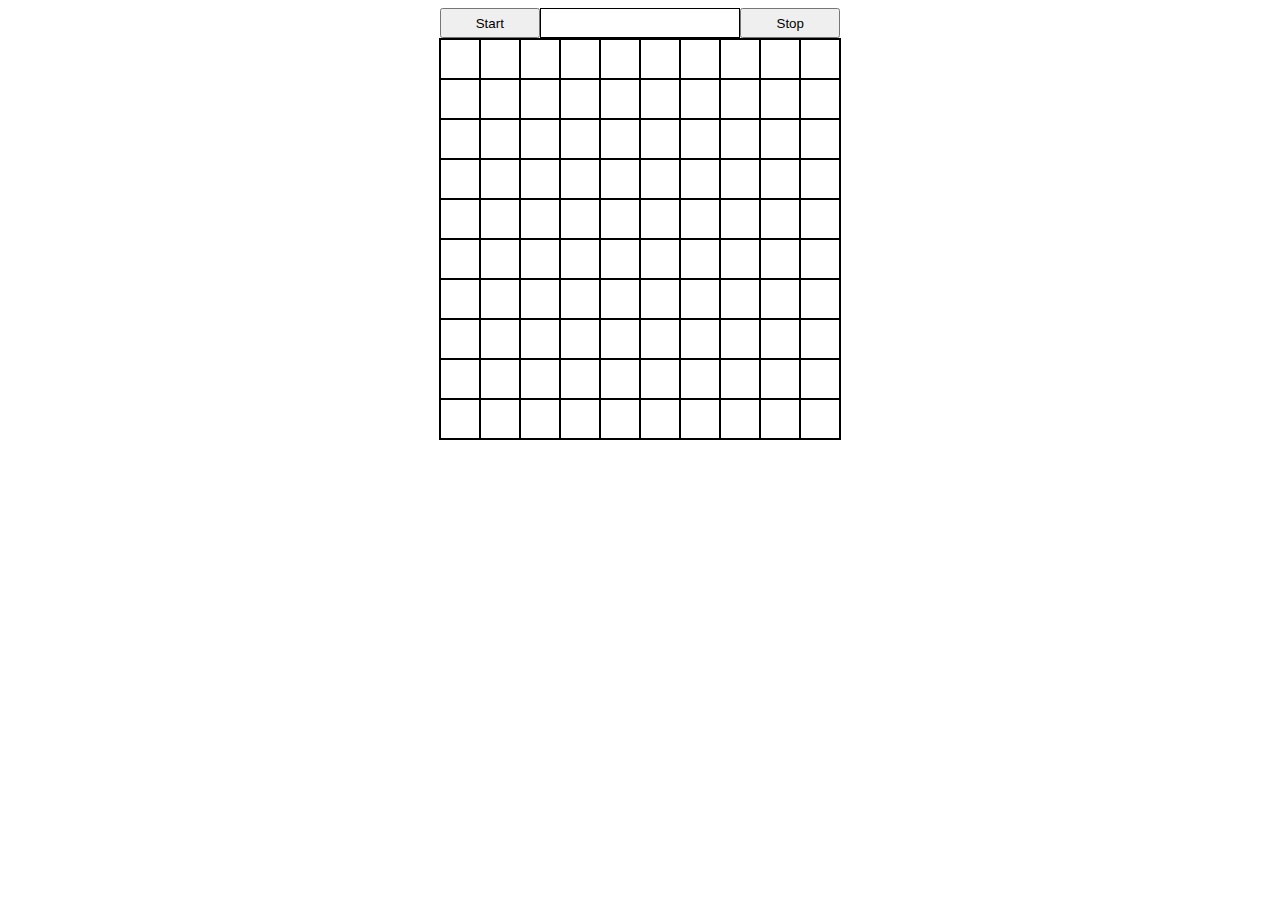
<file: 스네이크 게임 1/index.html>
<!DOCTYPE html>
<html lang="en">
<head>
    <meta charset="UTF-8">
    <meta name="viewport" content="width=device-width, initial-scale=1.0">
    <title>Snake Game</title>
    <link rel="stylesheet" href="styles.css">
</head>
<body>
    <div class="container">
        <button id="starBtn">Start</button>
        <div id="score"></div>
        <button id="stopBtn">Stop</button>
    </div>
    <div class="grid"></div>
    <script src="app.js" charset="UTF-8"></script>
</body>
</html>
</file>
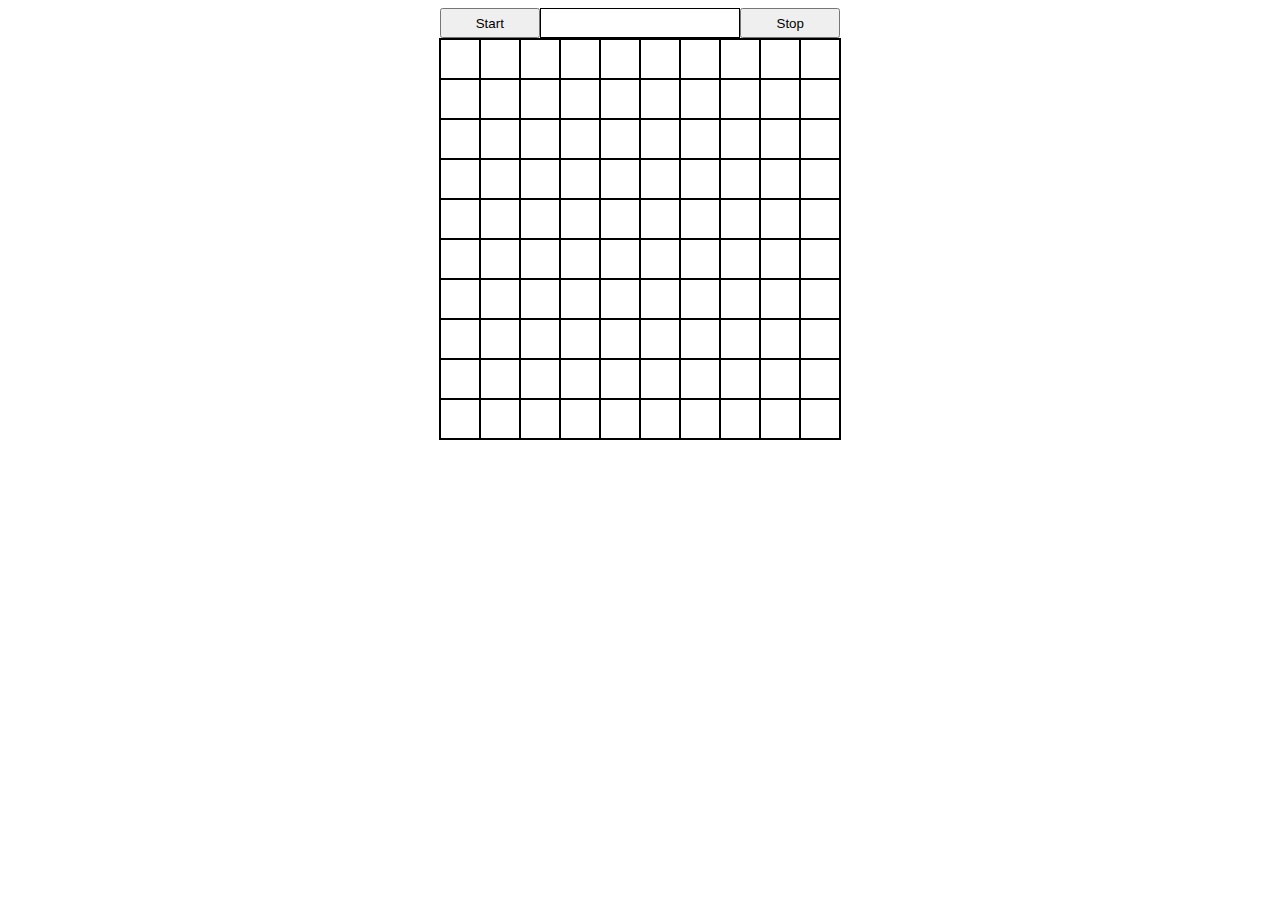
<file: 스네이크 게임2/index.html>
<!DOCTYPE html>
<html lang="en">
<head>
    <meta charset="utf-8">
    <title>SnakeGame</title>
    <link rel="stylesheet" href="style.css">
</head>
<body>
    <div class="container">
        <button id="startBtn">Start</button>
        <div id="score"></div>
        <button id="stopBtn">Stop</button>
    </div>
    <div class="grid"></div>
</body>
<script src="app.js" charset="utf-8"></script>
</html>
</file>
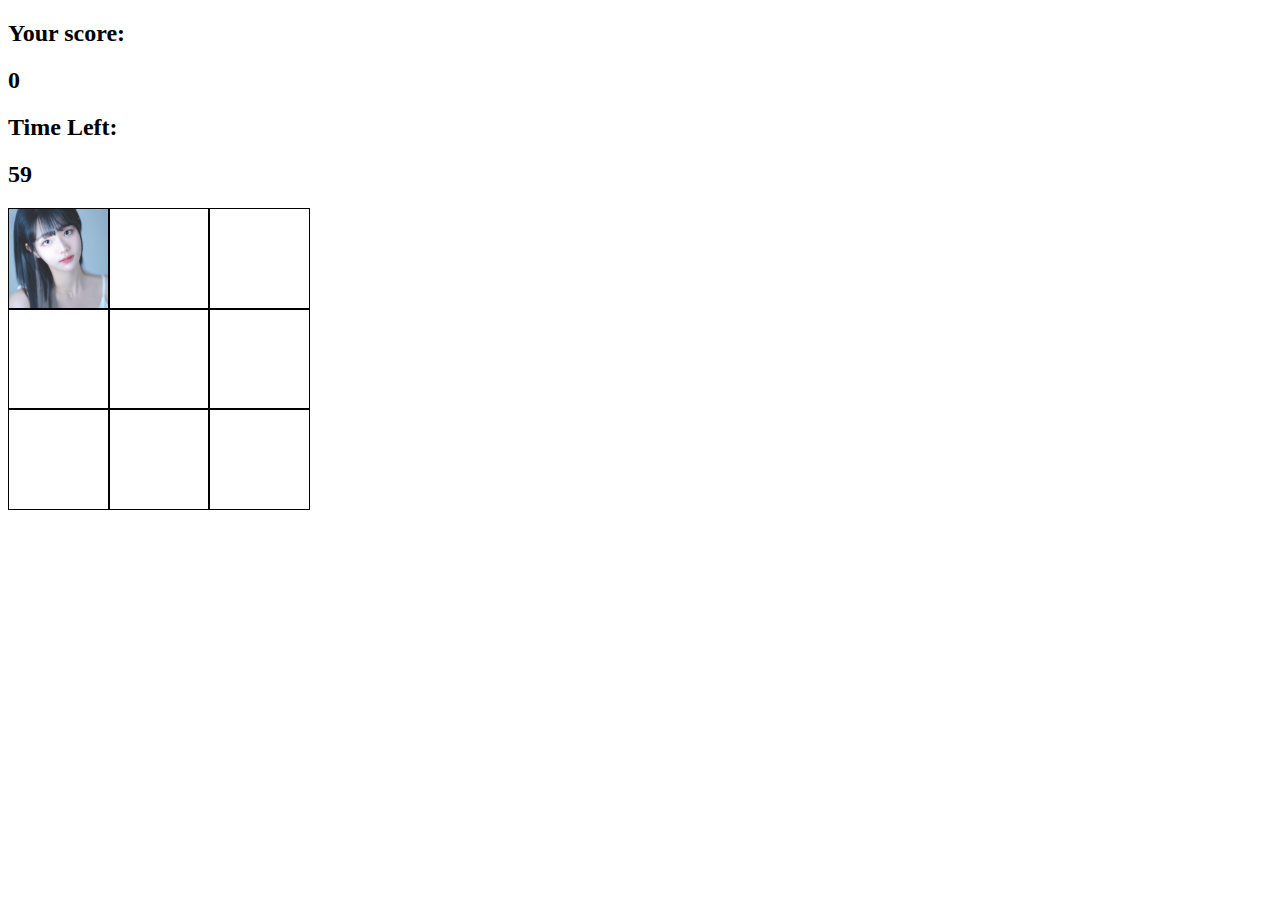
<file: 2024.06.03/두더지 잡기/index.html>
<!DOCTYPE html>
<html lang="en">
<head>
    <title>두더지 잡기</title>
    <link rel="stylesheet" href="style.css">
</head>
<body>
    <div class="header">
        <h2>Your score:</h2> <h2 id="score">0</h2>
        <h2>Time Left:</h2> <h2 id="time-left">60</h2>
    </div>
    <div class="grid"></div>
    <script src="app.js"></script>
</body>
</html>
</file>
<file: 스네이크 게임 1/styles.css>
body {
    display: flex;
    flex-direction: column;
    justify-content: center;

    align-items: center;
}

.container{
    display: flex;
    justify-content: space-between;
    width: 400px;
    height: 30px;
}
.container div {
    border: 1px solid black;
    width: 200px;
    height: auto;
    font-size: 25px;
    text-align: center;
}

.container button {
    width: 100px;
}

.grid {
    display: grid;
    grid-template-columns: repeat(10, 40px);
    grid-template-rows: repeat(10,40px);
    width: 400px;
    height: 400px;
    border: 1px solid black;
}

.grid div {
    border: 1px solid black;
}
.snake {
    background-color: aqua;
}

.apple{
    background-color: red;
}
</file>
<file: 스네이크 게임2/style.css>
body{
    display: flex;
    flex-direction: column;
    justify-content: center;
    align-items: center;
}

.container{
    display: flex;
    justify-content: space-between;
    width: 400px;
    height: 30px;
}

.container div{
    border: 1px solid black;
    width: 200px;
    height: auto;
    font-size: 25px;
    text-align: center;
}

.container button{
    width: 100px;
}

.grid{
    display: grid;
    grid-template-columns: repeat(10,40px);
    grid-template-rows: repeat(10,40px);
    width: 400px;
    height: 400px;
    border:  1px solid black;
}

.grid div{
    border: 1px solid black;
}

.snake{
    background-color: greenyellow;
}

.apple{
    background-color: crimson;
}
</file>
<file: 2024.06.03/두더지 잡기/style.css>
.grid{
    display: grid;
    grid-template-columns: repeat(3,100px);
    grid-template-rows: repeat(3,100px);
    width: 400px;
    height: 400px;
}

.square{
    height: 100px;
    width: 100px;
    border: solid black 1px;
}

.mole{
    background-image: url("img/cho.png");
    background-size: cover;
}
</file>
